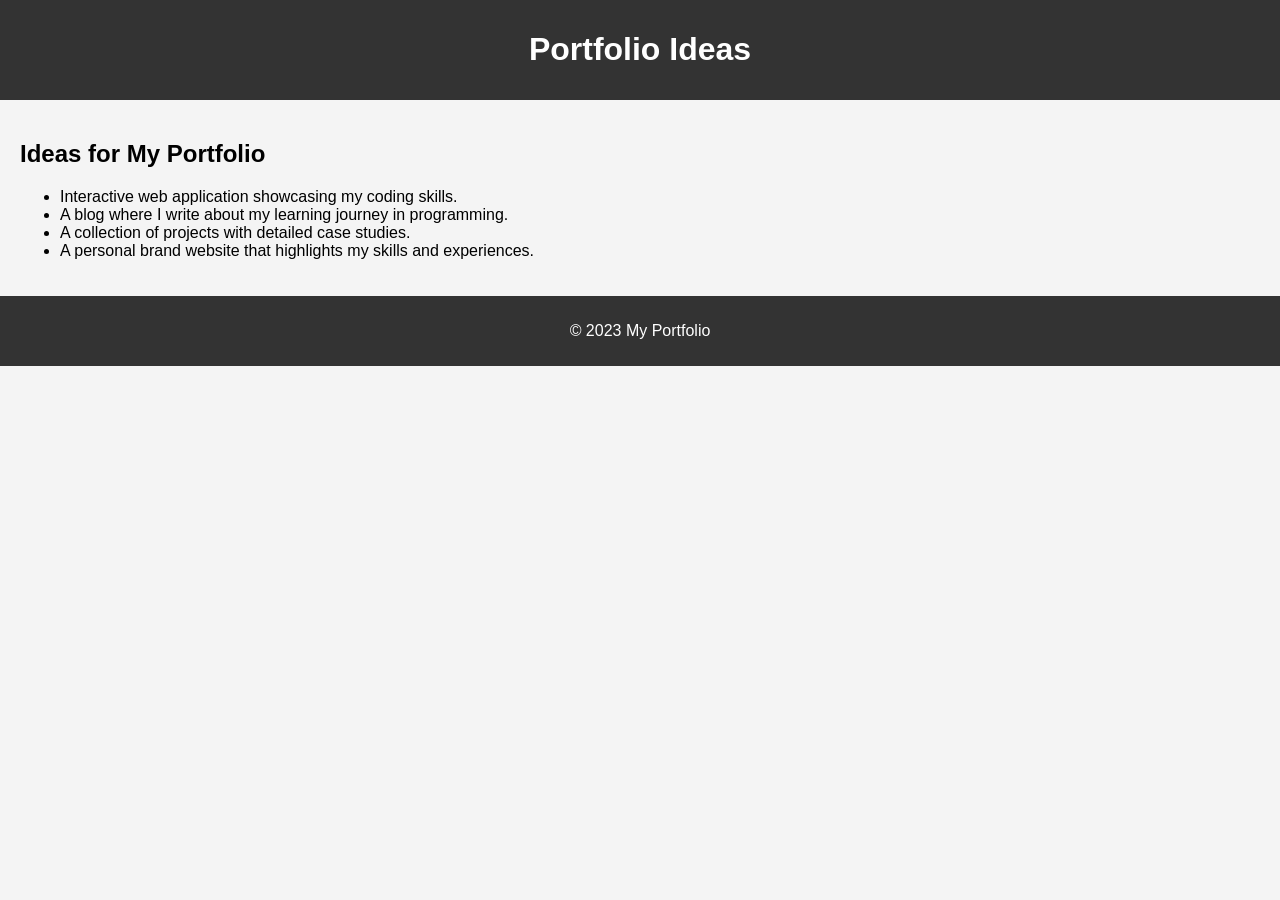
<file: home.html>
<!-- m`ake for my portfolio . I have a few ideas, but I'm not sure if they're good enough. I'd love to get some feedback from you. Here are a few ideas: -->
<!DOCTYPE html>
<html lang="en">                    
<head>
    <meta charset="UTF-8">
    <meta name="viewport" content="width=device-width, initial-scale=1.0">
   <style>
        body {
            font-family: Arial, sans-serif;
            margin: 0;
            padding: 0;
            background-color: #f4f4f4;
        }
        header {
            background-color: #333;
            color: white;
            padding: 10px 0;
            text-align: center;
        }
        main {
            padding: 20px;
        }
        footer {
            text-align: center;
            padding: 10px 0;
            background-color: #333;
            color: white;
        }
    </style>
    <title>Portfolio Ideas</title>
</head>
<body>
    <header>
        <h1>Portfolio Ideas</h1>
    </header>
    <main>
        <section>
            <h2>Ideas for My Portfolio</h2>
            <ul>
                <li>Interactive web application showcasing my coding skills.</li>
                <li>A blog where I write about my learning journey in programming.</li>
                <li>A collection of projects with detailed case studies.</li>
                <li>A personal brand website that highlights my skills and experiences.</li>
            </ul>
        </section>
    </main>
    <footer>
        <p>&copy; 2023 My Portfolio</p>
    </footer>
</body>
</html>
</file>
